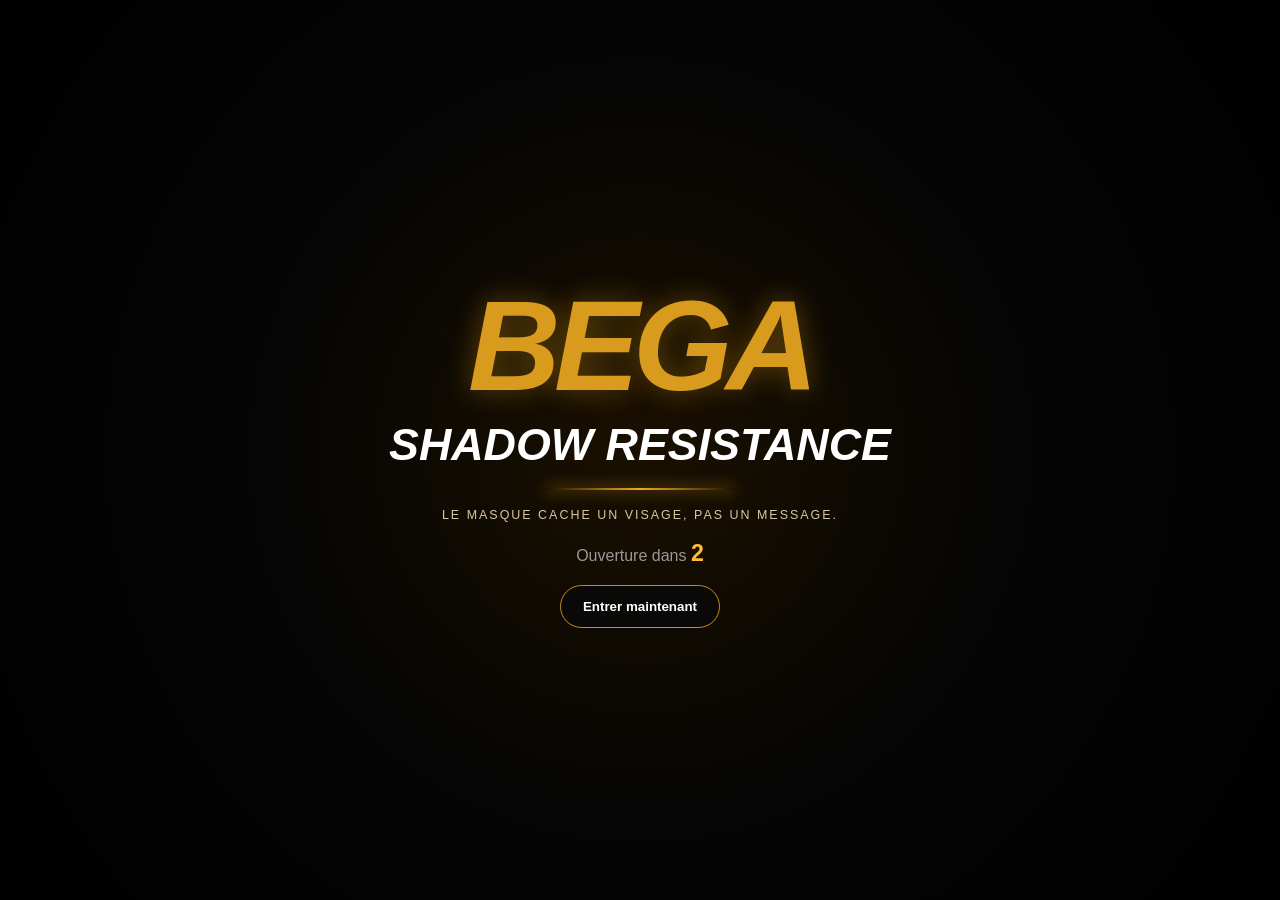
<file: index.html>
<!doctype html>
<html lang="fr">
<head>
  <meta charset="utf-8">
  <meta name="viewport" content="width=device-width, initial-scale=1, viewport-fit=cover">
  <title>BEGA Shadow Resistance — Site officiel</title>
  <meta name="description" content="BEGA Shadow Resistance — musique, plateformes officielles, réseaux sociaux et contact.">
  <meta name="theme-color" content="#050505">
  <link rel="preconnect" href="https://cdnjs.cloudflare.com">
  <link rel="stylesheet"
        href="https://cdnjs.cloudflare.com/ajax/libs/font-awesome/6.7.2/css/all.min.css"
        crossorigin="anonymous"
        referrerpolicy="no-referrer">
  <link rel="stylesheet" href="styles.css">
</head>
<body>
  <div id="intro" class="intro" aria-label="Introduction BEGA Shadow Resistance">
    <div class="intro-inner">
      <div class="intro-logo">BEGA</div>
      <div class="intro-sub">SHADOW RESISTANCE</div>
      <div class="intro-line"></div>
      <p>Le masque cache un visage, pas un message.</p>
      <div class="timer">Ouverture dans <strong id="count">3</strong></div>
      <button id="enter" type="button">Entrer maintenant</button>
    </div>
  </div>

  <main id="site" hidden>
    <section class="hero">
      <img src="assets/hero.jpg" alt="BEGA Shadow Resistance">
      <div class="hero-fade"></div>
    </section>

    <section class="content">
      <a class="primary"
         href="https://www.youtube.com/watch?v=KGeBsEnvCc8"
         target="_blank"
         rel="noopener">
        <span class="play"><i class="fa-solid fa-play"></i></span>
        <span>
          <b>Voir le clip INTRO BEGA</b>
          <small>Regarder maintenant sur YouTube</small>
        </span>
      </a>

      <h2>ÉCOUTER SUR</h2>
      <nav class="links listening" aria-label="Plateformes d'écoute">
        <a class="spotify" href="https://open.spotify.com/intl-fr/artist/6KseJSbGq5e0naOqyKi18R" target="_blank" rel="noopener">
          <i class="fa-brands fa-spotify"></i><b>Spotify</b><small>Artiste</small>
        </a>
        <a class="apple" href="https://music.apple.com/us/artist/bega-shadow-resistance/6792806512?l=fr-FR" target="_blank" rel="noopener">
          <i class="fa-brands fa-apple"></i><b>Apple Music</b><small>Artiste</small>
        </a>
        <a class="youtube" href="https://music.youtube.com/channel/UCzNe9qJJKQDOmtSIycV2iTQ" target="_blank" rel="noopener">
          <i class="fa-brands fa-youtube"></i><b>YouTube Music</b><small>Artiste</small>
        <t/a>
        <a class="deezer" href="https://www.deezer.com/us/artist/404921472" target="_blank" rel="noopener">
          <i class="fa-solid fa-chart-simple"></i><b>Deezer</b><small>Artiste</small>
        </a>
        <a class="amazon" href="https://music.amazon.com/artists/B0H9P71HWR/bega-shadow-resistance" target="_blank" rel="noopener">
          <i class="fa-brands fa-amazon"></i><b>Amazon Music</b><small>Artiste</small>
        </a>
        <a class="tidal" href="https://tidal.com/artist/83071498" target="_blank" rel="noopener">
          <span class="tidal-mark">◆◆◆◆</span><b>Tidal</b><small>Artiste</small>
        </a>
      </nav>

      <h2>SUIVRE BEGA</h2>
      <nav class="links social" aria-label="Réseaux sociaux">
        <a class="youtube" href="https://www.youtube.com/@BEGAShadowResistance" target="_blank" rel="noopener">
          <i class="fa-brands fa-youtube"></i><b>YouTube</b><small>Chaîne officielle</small>
        </a>
        <a class="instagram" href="https://www.instagram.com/begashadow/" target="_blank" rel="noopener">
          <i class="fa-brands fa-instagram"></i><b>Instagram</b><small>Officiel</small>
        </a>
        <a class="facebook" href="https://www.facebook.com/people/BEGA-Shadow-Resistance/61591943769113/" target="_blank" rel="noopener">
          <i class="fa-brands fa-facebook-f"></i><b>Facebook</b><small>Officiel</small>
        </a>
      </nav>

      <h2>ME CONTACTER</h2>
      <div class="contact-links">
        <a class="contact" href="mailto:contact@begashadow.com">
          <i class="fa-regular fa-envelope"></i>
          <span><b>Envoyer un email</b><small>contact@begashadow.com</small></span>
        </a>
      </div>

      <blockquote>
        <strong>DE L’OMBRE À LA LUMIÈRE,</strong><br>
        NOTRE FORCE EST NOTRE HÉRITAGE.
      </blockquote>

      <footer>© 2026 BEGA Shadow Resistance — Tous droits réservés.</footer>
    </section>
  </main>

  <script src="script.js"></script>
</body>
</html>
</file>
<file: styles.css>
*{box-sizing:border-box}

html{
  background:#020202;
  color:#fff;
  font-family:Arial,Helvetica,sans-serif;
}

body{
  margin:0;
  min-height:100vh;
  background:#020202;
}

/* INTRO */
.intro{
  position:fixed;
  inset:0;
  z-index:50;
  display:grid;
  place-items:center;
  padding:24px;
  background:radial-gradient(circle at center,#1a1000 0,#050505 48%,#000 100%);
  transition:opacity .7s ease;
}

.intro.hide{
  opacity:0;
  pointer-events:none;
}

.intro-inner{
  text-align:center;
}

.intro-logo{
  font-size:clamp(4rem,23vw,8rem);
  font-weight:900;
  font-style:italic;
  color:#d99b1d;
  letter-spacing:-.05em;
  text-shadow:0 0 28px rgba(255,177,25,.35);
}

.intro-sub{
  font-size:clamp(1.3rem,7vw,2.8rem);
  font-weight:900;
  font-style:italic;
}

.intro-line{
  width:190px;
  height:2px;
  margin:18px auto;
  background:linear-gradient(90deg,transparent,#f0ac23,transparent);
  box-shadow:0 0 14px #f0ac23;
}

.intro p{
  text-transform:uppercase;
  letter-spacing:.16em;
  color:#d7c7a3;
  font-size:.78rem;
}

.timer{
  color:#999;
  margin:18px 0;
}

.timer strong{
  color:#ffbf32;
  font-size:1.45rem;
}

.intro button{
  border:1px solid #c98d13;
  background:#0a0907;
  color:#fff;
  border-radius:999px;
  padding:13px 22px;
  font-weight:700;
  cursor:pointer;
}

/* STRUCTURE */
main{
  max-width:760px;
  margin:auto;
  min-height:100vh;
  background:#050505;
}

.hero{
  position:relative;
  width:100%;
  overflow:hidden;
  background:#000;
}

.hero img{
  display:block;
  width:100%;
  height:auto;
}

.hero-fade{
  position:absolute;
  inset:0;
  background:linear-gradient(to bottom,transparent 70%,#050505 100%);
}

.content{
  position:relative;
  margin-top:-34px;
  padding:0 14px 34px;
}

/* BOUTON PRINCIPAL */
.primary{
  display:flex;
  align-items:center;
  gap:14px;
  padding:16px 18px;
  color:#fff;
  text-decoration:none;
  border:1px solid #d29317;
  border-radius:16px;
  background:linear-gradient(145deg,#18130a,#060606);
  box-shadow:0 0 24px rgba(216,158,29,.2);
  transition:.2s transform,.2s border-color;
}

.play{
  width:54px;
  height:54px;
  flex:0 0 54px;
  display:grid;
  place-items:center;
  color:#e4aa2f;
  border:2px solid #e4aa2f;
  border-radius:50%;
}

.primary b{
  display:block;
  color:#e3a82a;
  text-transform:uppercase;
  font-size:1.02rem;
}

.primary small{
  display:block;
  color:#aaa;
  margin-top:4px;
}

/* TITRES */
.content h2{
  margin:27px 0 13px;
  color:#e1a526;
  text-align:center;
  font-size:1rem;
  font-weight:700;
  letter-spacing:.09em;
}

/* CARTES */
.links{
  display:grid;
  grid-template-columns:1fr 1fr;
  gap:10px;
}

.links a{
  min-height:104px;
  display:flex;
  flex-direction:column;
  align-items:center;
  justify-content:center;
  padding:12px;
  color:#fff;
  text-align:center;
  text-decoration:none;
  border:1px solid #ad7610;
  border-radius:13px;
  background:linear-gradient(145deg,#12100c,#050505);
  transition:.2s transform,.2s border-color;
}

.links a:hover,
.primary:hover,
.contact:hover{
  transform:translateY(-2px);
  border-color:#ffd35a;
}

.links i,
.tidal-mark{
  margin-bottom:7px;
  font-size:1.9rem;
}

.links b{
  font-size:.92rem;
}

.links small{
  margin-top:4px;
  color:#d49b24;
  text-transform:uppercase;
  font-size:.68rem;
}

/* COULEURS DES ICÔNES */
.spotify i{color:#1ed760}
.apple i{color:#fff}
.youtube i{color:#ff0000}
.deezer i{color:#a65cff}
.amazon i{color:#35a7ff}
.instagram i{color:#e1306c}
.facebook i{color:#1877f2}

.tidal-mark{
  margin-right:.25em;
  color:#fff;
  font-size:.9rem;
  letter-spacing:-.25em;
}

/* RÉSEAUX SOCIAUX */
.social{
  grid-template-columns:repeat(3,minmax(0,1fr));
}

.social a{
  min-height:96px;
  padding:10px 6px;
}

.social i{
  font-size:1.65rem;
}

.social b{
  font-size:.82rem;
}

.social small{
  font-size:.58rem;
}

/* CONTACT */
.contact-links{
  display:grid;
  grid-template-columns:1fr;
  gap:10px;
  width:100%;
}

.contact{
  width:100%;
  min-height:82px;
  display:flex;
  align-items:center;
  justify-content:flex-start;
  gap:14px;
  padding:14px 16px;
  color:#fff;
  text-decoration:none;
  border:1px solid #ad7610;
  border-radius:13px;
  background:linear-gradient(145deg,#12100c,#050505);
  transition:.2s transform,.2s border-color;
}

.contact i{
  width:46px;
  height:46px;
  flex:0 0 46px;
  display:grid;
  place-items:center;
  color:#e5a72a;
  font-size:1.35rem;
  border:1px solid #d39a22;
  border-radius:50%;
}

.contact span{
  min-width:0;
  display:flex;
  flex-direction:column;
  justify-content:center;
  line-height:1.2;
}

.contact b{
  display:block;
  font-size:.95rem;
}

.contact small{
  display:block;
  margin-top:5px;
  color:#aaa;
  line-height:1.25;
  overflow-wrap:anywhere;
}

/* BAS DE PAGE */
blockquote{
  margin:30px auto 16px;
  color:#ddd;
  text-align:center;
  font-style:italic;
  font-size:1.25rem;
  line-height:1.35;
}

blockquote strong{
  color:#d89a1d;
}

footer{
  padding-top:12px;
  color:#777;
  text-align:center;
  font-size:.78rem;
}

/* ORDINATEUR ET TABLETTE */
@media(min-width:700px){
  .links{
    grid-template-columns:repeat(3,1fr);
  }

  .content{
    padding-left:24px;
    padding-right:24px;
  }

  .contact-links{
    grid-template-columns:1fr;
  }

  .contact{
    width:100%;
  }
}

/* PETITS TÉLÉPHONES */
@media(max-width:390px){
  .content{
    margin-top:-24px;
  }

  .links a{
    min-height:92px;
    padding:10px;
  }

  .social{
    gap:6px;
  }

  .social a{
    min-height:88px;
    padding:8px 4px;
  }

  .social i{
    margin-bottom:5px;
    font-size:1.45rem;
  }

  .social b{
    font-size:.74rem;
  }

  .social small{
    font-size:.51rem;
  }

  .contact{
    min-height:78px;
    padding:12px 14px;
  }

  .contact i{
    width:42px;
    height:42px;
    flex-basis:42px;
  }

  .contact b{
    font-size:.9rem;
  }

  .contact small{
    font-size:.78rem;
  }
}
</file>
